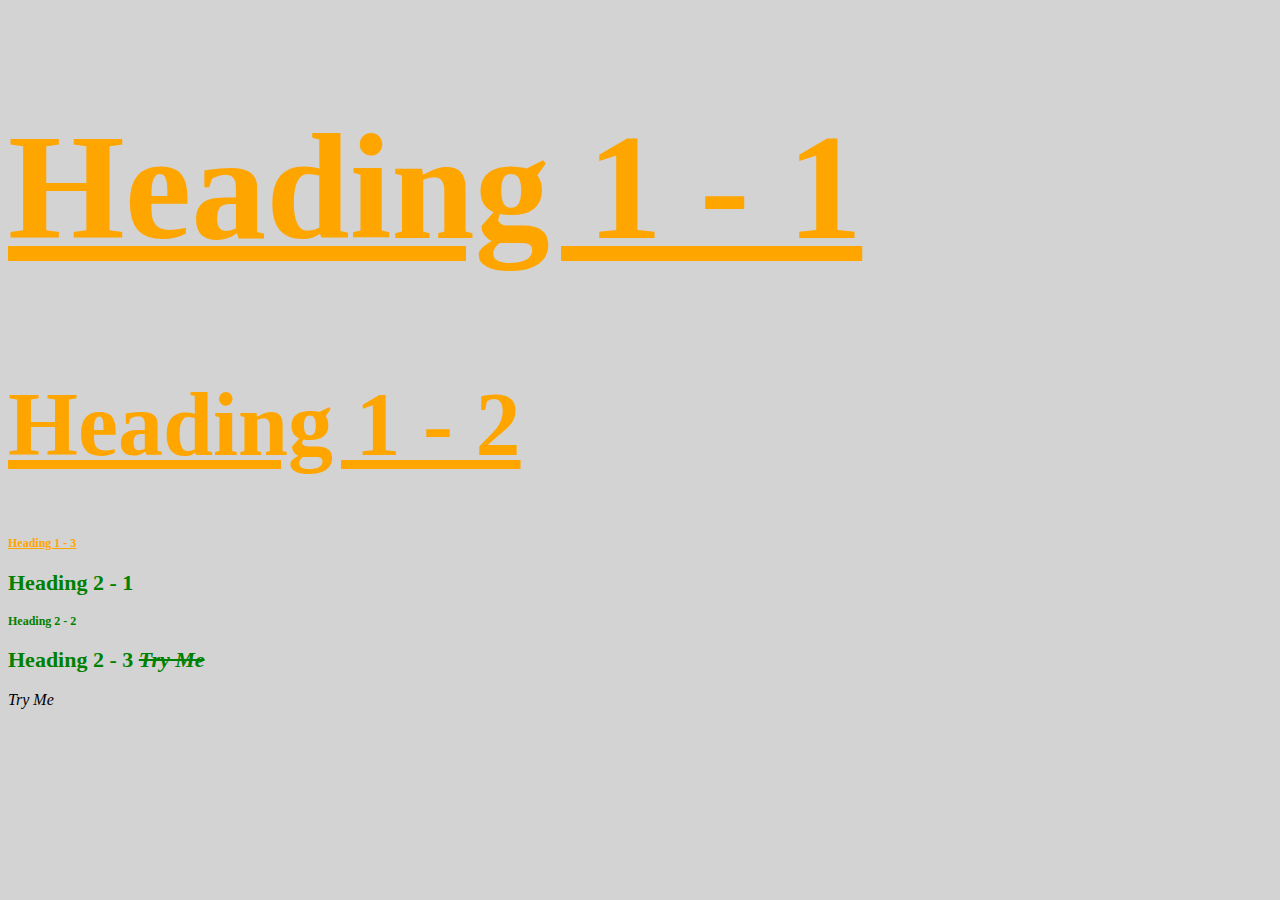
<file: stylish.html>
<!DOCTYPE html>
<html>
<head>
	<title>Stylish</title>
	<link rel="stylesheet" type="text/css" href="css/test.css">
</head>
<body>

	<h1 id="first" class="small">Heading 1 - 1</h1>
	<h1>Heading 1 - 2</h1>
	<h1 class="small">Heading 1 - 3</h1>
	<h2>Heading 2 - 1</h2>
	<h2 class="small">Heading 2 - 2</h2>
	<h2>Heading 2 - 3 <span>Try Me</span></h2>

		<span>Try Me</span>

</body>
</html>
</file>
<file: css/test.css>
body{
	background-color: lightgrey;
}

h1{
	color: orange;
	font-size: 90px;
	text-decoration: underline;
}

#first {
	font-size: 150px;
}

h2{
	color: green;
	font-size: 22px;
}

span{
	font-style: italic;
}

h2 span{
	text-decoration: line-through;
}

.small{
	font-size: 12px;
}
</file>
